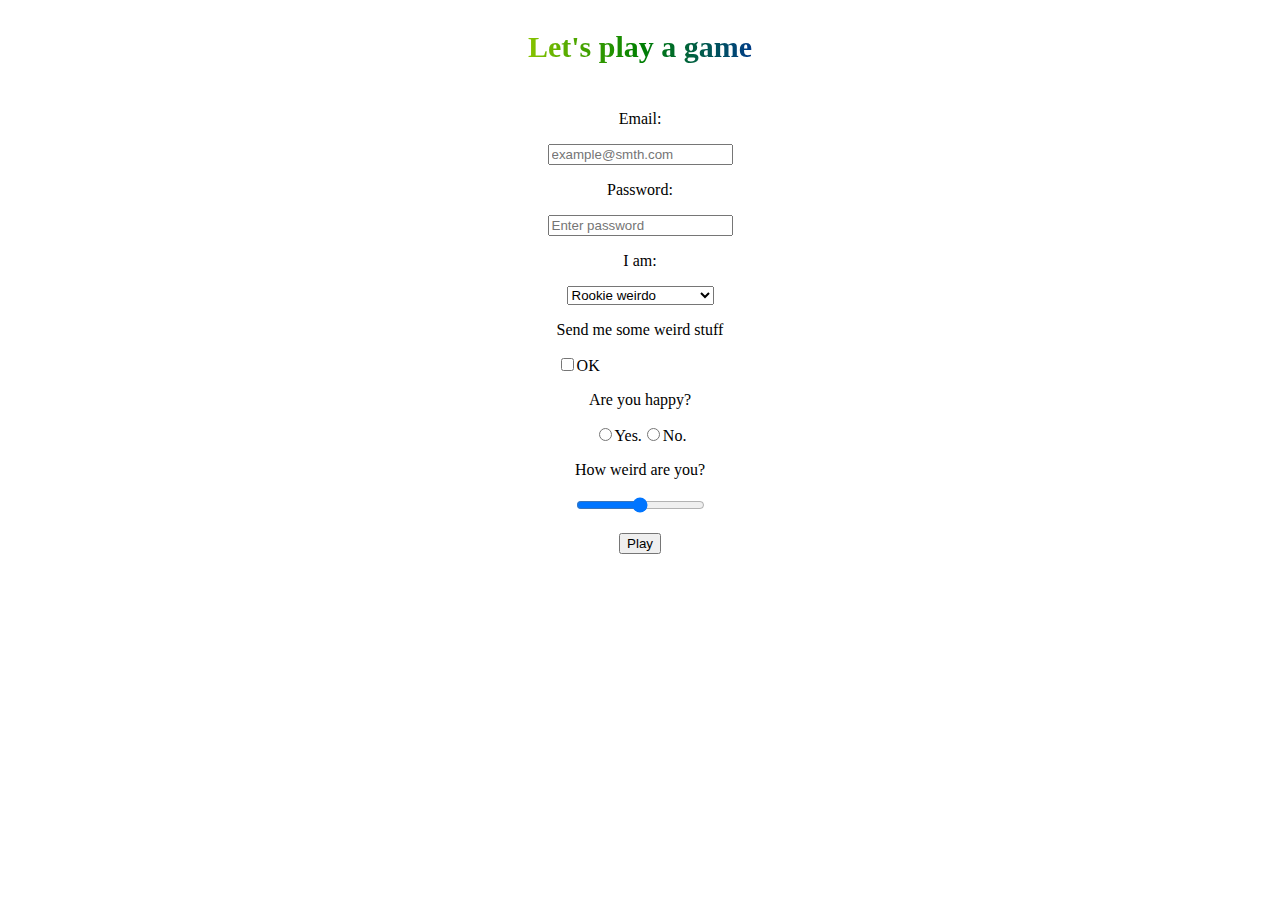
<file: index.html>
<!DOCTYPE html>
<html>
<head>
	<title></title>
	<link rel="stylesheet" type="text/css" href="start.css"> 
</head>
<body>
	<div id="gradient"></div>

	<script type="text/javascript" src="start.js"></script>
</body>
</html>
</file>
<file: start.css>
form{
	display: flex;
	align-items: center;
	justify-content: center;
	left: 39vw;
	right: 39vw;
}

#rainbow{
	background-image: linear-gradient(to left, violet, indigo, blue, green, yellow, orange, red);
	-webkit-background-clip: text;
	-webkit-text-fill-color: transparent;
	display: flex;
	align-items: center;
	justify-content: center;
	left: 39vw;
	right: 39vw;
}

/*body{
	width: 100vw;
	height: 100vh;
	position: fixed;
	padding: 0;
	margin: 0;
	top: 0;
	bottom: 0;
	left: 0;
	right: 0;
}

#gradient{
	z-index: -1;
	position: fixed;
	top: 0;
	bottom: 0;
	width: 100vw;
	height: 100vh;
	color: #fff;
	background: linear-gradient(-45deg, grey, red, yellow, orange);
	background-size: 400% 400%;
	animation: Gradient 15s ease infinite;
}

@keyframes Gradient{
	0% {
		background-position: 0% 50%
	}
	50% {
		background-position: 100% 50%
	}
	100% {
		background-position: 0% 50%
	}
}

@media only screen and (max-width: 400px) {
	input, select{
		width: 120px;
	}
}*/
</file>
